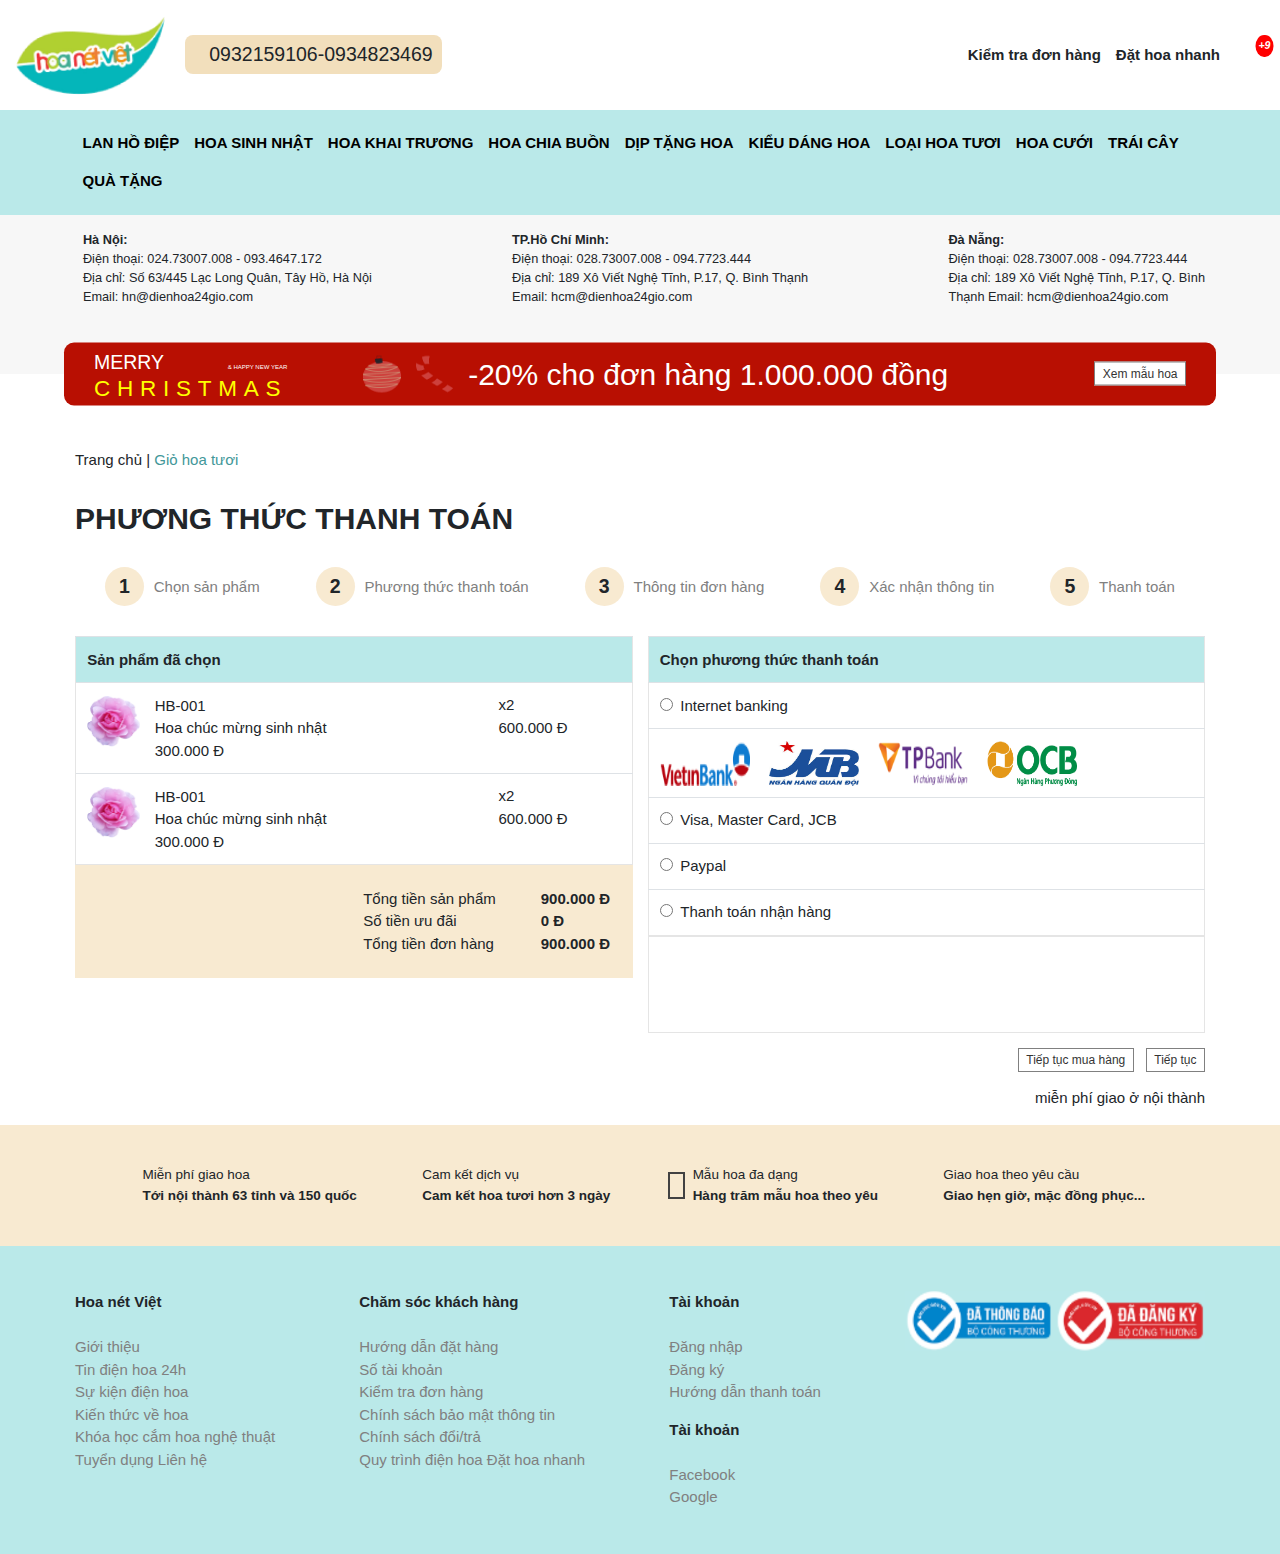
<file: src/payment/index.html>
<!DOCTYPE html>
<html lang="en">

<head>
    <meta charset="UTF-8">
    <meta name="viewport" content="width=device-width, initial-scale=1.0">
    <link rel="stylesheet" href="https://use.fontawesome.com/releases/v5.5.0/css/all.css"
        integrity="sha384-B4dIYHKNBt8Bc12p+WXckhzcICo0wtJAoU8YZTY5qE0Id1GSseTk6S+L3BlXeVIU" crossorigin="anonymous">
    <link rel="stylesheet" href="https://maxcdn.bootstrapcdn.com/bootstrap/4.5.2/css/bootstrap.min.css">
    <link rel="stylesheet" href="../common.css">
    <link rel="stylesheet" href="https://www.w3schools.com/w3css/4/w3.css">
    <title>Document</title>
</head>

<body>
    <!-- Sidebar -->
    <div class="w3-sidebar w3-bar-block w3-border-right" style="display:none" id="mySidebar">
        <button onclick="w3_close()" class="w3-bar-item w3-large">&times;</button>
        <div class="" id="mySidebar-list">
            <a href="#menu1" class="active">Lan hồ điệp</a>
            <a href="#menu2" class="active">Hoa sinh nhật</a>
            <a href="#menu3" class="active">Hoa khai trương</a>
            <a href="#menu4" class="active">Hoa chia buồn</a>
            <a href="#menu5" class="active">Dịp tặng hoa</a>
            <a href="#menu6" class="active">Kiểu dáng hoa</a>
            <a href="#menu7" class="active">Loại hoa tươi</a>
            <a href="#menu8" class="active">Hoa cưới</a>
            <a href="#menu9" class="active">Trái cây</a>
            <a href="#menu10" class="active">Quà tặng</a>
        </div>
    </div>
    <section class="header my-container d-flex justify-content-between">
        <span class="d-375-show" style="display: flex;align-items: center;font-size: 1.6em;"
            onclick="w3_open()">☰</span>
        <div class="info d-flex align-content-center">
            <img src="../../image/Logo.png" alt="logo">
            <span class="phone_number text-center d-375-none"><i class="fas fa-phone-volume mx-2"></i>
                0932159106-0934823469 </span>
        </div>
        </span>
        <div class="action d-flex">
            <span class="my-align-center d-375-none" style="font-weight: 700;margin-right: 1em;">Kiểm tra đơn
                hàng</span>
            <span class="my-align-center d-375-none" style="font-weight: 700; margin-right: 1em;">Đặt hoa nhanh</span>
            <div class="my-align-center d-375-none" style="margin-right: 1em;">
                <i class="far fa-user"></i>
            </div>
            <div class="my-align-center" style="margin-right: .5em;">
                <i class="fas fa-search"></i>
            </div>
            <div class="my-align-center" style="margin-right: .5em">
                <i class="fas fa-shopping-bag" style="position: relative;">
                    <span class="notification d-375-none">+9</span>
                </i>
            </div>
        </div>
    </section>
    <span class="phone_number d-375-show text-center d-768-show"><i class="fas fa-phone-volume mx-2"></i>
        0932159106-0934823469 </span>
    <div class="topnav" id="myTopnav">
        <a href="#menu1" class="active">Lan hồ điệp</a>
        <a href="#menu2" class="active">Hoa sinh nhật</a>
        <a href="#menu3" class="active">Hoa khai trương</a>
        <a href="#menu4" class="active">Hoa chia buồn</a>
        <a href="#menu5" class="active">Dịp tặng hoa</a>
        <a href="#menu6" class="active">Kiểu dáng hoa</a>
        <a href="#menu7" class="active">Loại hoa tươi</a>
        <a href="#menu8" class="active">Hoa cưới</a>
        <a href="#menu9" class="active">Trái cây</a>
        <a href="#menu10" class="active">Quà tặng</a>
        <!-- <a href="javascript:void(0);" class="icon" onclick="myFunction()">
            <i class="fa fa-bars"></i>
        </a> -->
    </div>
    <section class="location d-375-none py-3 my-container-header d-flex justify-content-between">
        <div class="item my-align-center">
            <i class="fas fa-map-marker-alt" style="font-size: 3.5em;margin-right: .15em;"></i>
            <div>
                <p> Hà Nội: </p>
                <p> Điện thoại: 024.73007.008 - 093.4647.172 </p>
                <p> Địa chỉ: Số 63/445 Lạc Long Quân, Tây Hồ, Hà Nội </p>
                <p> Email: hn@dienhoa24gio.com</p>
            </div>
        </div>
        <div class="item my-align-center">
            <i class="fas fa-map-marker-alt" style="font-size: 3.5em;margin-right: .15em;"></i>
            <div>
                <p>TP.Hồ Chí Minh:</p>
                <p>Điện thoại: 028.73007.008 - 094.7723.444 </p>
                <p>Địa chỉ: 189 Xô Viết Nghệ Tĩnh, P.17, Q. Bình Thạnh</p>
                <p>Email: hcm@dienhoa24gio.com</p>
            </div>
        </div>
        <div class="item my-align-center">
            <i class="fas fa-map-marker-alt" style="font-size: 3.5em;margin-right: .15em;"></i>
            <div>
                <p>Đà Nẵng:</p>
                <p>Điện thoại: 028.73007.008 - 094.7723.444 </p>
                <p>Địa chỉ: 189 Xô Viết Nghệ Tĩnh, P.17, Q. Bình</p>
                <p>Thạnh Email: hcm@dienhoa24gio.com</p>
            </div>
        </div>
        <div class="ad d-flex justify-content-between">
            <div class="wish">
                <div class="d-flex justify-content-between">
                    <span class="merry">MERRY</span>
                    <span class="happynewyear">& HAPPY NEW YEAR</span>
                </div>
                <span class="christmas"> CHRISTMAS </span>
            </div>
            <div class="discount">
                <img src="../../image/circle.png" alt="circle">
                <img src="../../image/candy.png" alt="candy">
                <p class="content my-align-center m-0">-20% cho đơn hàng 1.000.000 đồng</p>
            </div>
            <div class="button px-2">Xem mẫu hoa</div>
        </div>
    </section>
    <section class="my-container breadcum">
        <span class="home">Trang chủ | </span>
        <span class="item">Giỏ hoa tươi</span>
    </section>
    <section class="content payment my-container">
        <h2 class="title" style="margin: 1em 0 1em 0; font-size: 2em;"> Phương thức thanh toán </h2>
        <div class="list-step d-flex justify-content-between">
            <span class="step d-flex my-align-center">
                <div class="number">1</div>
                <span class="label">Chọn sản phẩm</span>
            </span>
            <span class="step d-flex my-align-center">
                <div class="number">2</div>
                <span class="label">Phương thức thanh toán</span>
            </span>
            <span class="step d-flex my-align-center">
                <div class="number">3</div>
                <span class="label">Thông tin đơn hàng</span>
            </span>
            <span class="step d-flex my-align-center">
                <div class="number">4</div>
                <span class="label">Xác nhận thông tin</span>
            </span>
            <span class="step d-flex my-align-center">
                <div class="number">5</div>
                <span class="label">Thanh toán</span>
            </span>
        </div>
        <div class="d-sm-flex">
            <div style="width: 100%;">
                <table class="table">
                    <tr style="background-color: #bae9e9;">
                        <th>Sản phẩm đã chọn</th>
                        <th><span></span></th>
                    </tr>
                    <tr>
                        <th class="d-flex">
                            <img class="mr-3" src="../../image/3381256ac72d2cd5c76af2bf7be62f93.png" alt="">
                            <div class="d-flex" style="flex-direction: column;">
                                <span>HB-001</span>
                                <span>Hoa chúc mừng sinh nhật</span>
                                <span>300.000 Đ</span>
                            </div>
                        </th>
                        <th>
                            <div>x2</div>
                            <div>600.000 Đ</div>
                        </th>
                    </tr>
                    <tr>
                        <th class="d-flex">
                            <img class="mr-3" src="../../image/3381256ac72d2cd5c76af2bf7be62f93.png" alt="">
                            <div class="d-flex" style="flex-direction: column;">
                                <span>HB-001</span>
                                <span>Hoa chúc mừng sinh nhật</span>
                                <span>300.000 Đ</span>
                            </div>
                        </th>
                        <th>
                            <div>x2</div>
                            <div>600.000 Đ</div>
                        </th>
                    </tr>
                </table>
                <div class="table-footer" style="background-color: #f8ead1;">
                    <div class="left mr-5">
                        <div>Tổng tiền sản phẩm</div>
                        <div>Số tiền ưu đãi</div>
                        <div>Tổng tiền đơn hàng</div>
                    </div>
                    <div class="right">
                        <div style="font-weight: 700;">900.000 Đ</div>
                        <div style="font-weight: 700;">0 Đ</div>
                        <div style="font-weight: 700;">900.000 Đ</div>
                    </div>
                </div>
            </div>
            <div class="mr-3"></div>
            <div style="width: 100%;">
                <table class="table">
                    <tr style="background-color: #bae9e9;">
                        <th>Chọn phương thức thanh toán</th>
                    </tr>
                    <tr>
                        <th><label><input class="mr-2" type="radio">Internet banking</label></th>
                    </tr>
                    <tr>
                        <th>
                            <div class="list-image">
                                <img src="../../image/Logo_của_Vietinbank@1X.png" alt="">
                                <img src="[data-uri]"
                                    alt="">
                                <img src="../../image/Logo-TPB@1X.png" alt="">
                                <img src="../../image/Logo-Ngan_hang_Phuong_Dong.png" alt="">
                            </div>
                        </th>
                    </tr>
                    <tr>
                        <th><label><input class="mr-2" type="radio">Visa, Master Card, JCB</label></th>
                    </tr>
                    <tr>
                        <th><label><input class="mr-2" type="radio">Paypal</label></th>
                    </tr>
                    <tr>
                        <th><label><input class="mr-2" type="radio">Thanh toán nhận hàng</label></th>
                    </tr>
                </table>
                <div class="table-footer" style="height: 6.5em; border: 1px solid #e5e5e5">
                </div>
            </div>
        </div>
    </section>
    <div class="router my-container" style="margin: 1em 0 1em 0;">
        <div class="d-flex justify-content-end" style="margin: 1em 0 1em 0;">
            <div class="button px-2" style="margin-right: 1em;">Tiếp tục mua hàng</div>
            <div class="button px-2">Tiếp tục</div>
        </div>
        <span class="d-flex justify-content-end"> <i class="fas fa-shipping-fast mr-2" style="font-size: 1.5em;"></i>
            miễn phí giao ở nội thành</span>
    </div>
    <footer>
        <div class="commitment d-flex justify-content-between"
            style="background-color: #f8ead1;font-size: .9em;padding: 3em 10em 3em 10em;">
            <div class="item my-align-center">
                <i class="fas fa-shipping-fast mr-2" style="font-size: 2.5em;"></i>
                <div>
                    <div>Miễn phí giao hoa</div>
                    <div style="font-weight: 800;">Tới nội thành 63 tỉnh và 150 quốc</div>
                </div>
            </div>
            <div class="item my-align-center">
                <i class="fas fa-user-check mr-2" style="font-size: 2.5em;"></i>
                <div>
                    <div>Cam kết dịch vụ</div>
                    <div style="font-weight: 800;">Cam kết hoa tươi hơn 3 ngày</div>
                </div>
            </div>
            <div class="item my-align-center">
                <span class="mr-2"
                    style="font-size: 2.5em; border: 2px solid rgb(66, 66, 66); width: .5em; height: .8em;"></span>
                <div>
                    <div>Mẫu hoa đa dạng</div>
                    <div style="font-weight: 800;">Hàng trăm mẫu hoa theo yêu</div>
                </div>
            </div>
            <div class="item my-align-center">
                <i class="fas fa-calendar-alt mr-2" style="font-size: 2.5em;"></i>
                <div>
                    <div>Giao hoa theo yêu cầu</div>
                    <div style="font-weight: 800;">Giao hẹn giờ, mặc đồng phục...</div>
                </div>
            </div>
        </div>
        <div class="footer my-container justify-content-between">
            <div class="item">
                <div class="title">Hoa nét Việt</div>
                <div class="content">Giới thiệu</div>
                <div class="content">Tin điện hoa 24h</div>
                <div class="content">Sự kiện điện hoa</div>
                <div class="content">Kiến thức về hoa</div>
                <div class="content">Khóa học cắm hoa nghệ thuật</div>
                <div class="content">Tuyển dụng Liên hệ</div>
            </div>
            <div class="item">
                <div class="title">Chăm sóc khách hàng</div>
                <div class="content">Hướng dẫn đặt hàng </div>
                <div class="content">Số tài khoản </div>
                <div class="content">Kiểm tra đơn hàng </div>
                <div class="content">Chính sách bảo mật thông tin </div>
                <div class="content">Chính sách đổi/trả </div>
                <div class="content">Quy trình điện hoa Đặt hoa nhanh</div>
            </div>
            <div class="item">
                <div class="title">Tài khoản</div>
                <div class="content">Đăng nhập</div>
                <div class="content">Đăng ký</div>
                <div class="content">Hướng dẫn thanh toán</div>
                <div style="margin-top: 1em;"></div>
                <div class="title">Tài khoản</div>
                <div class="content">Facebook</div>
                <div class="content">Google</div>
            </div>
            <img src="../../image/footerimg.png" style="width: 20em;height: 4em;" alt="">
        </div>
    </footer>
    <!-- Popper JS -->
    <script src="https://cdnjs.cloudflare.com/ajax/libs/popper.js/1.16.0/umd/popper.min.js"></script>
    <!-- Latest compiled JavaScript -->
    <script src="https://maxcdn.bootstrapcdn.com/bootstrap/4.5.2/js/bootstrap.min.js"></script>
    <script>
        function myFunction() {
            var x = document.getElementById("myTopnav");
            if (x.className === "topnav") {
                x.className += " responsive";
            } else {
                x.className = "topnav";
            }
        }
        const remove = () => {
            var listItem = document.getElementsByClassName('item-table')
            console.log('listItem: ', listItem);
            listItem[0].remove()
        }
        const plus = document.getElementsByClassName('plus-button')
        for (let index = 0; index < plus.length; index++) {
            const element = plus[index];
            element.addEventListener('click', (e) => {
                let currentValue = e.target.previousElementSibling.innerHTML
                e.target.previousElementSibling.innerHTML = +currentValue + 1
            }, false)
        }
        const minus = document.getElementsByClassName('minus-button')
        for (let index = 0; index < minus.length; index++) {
            const element = minus[index];
            element.addEventListener('click', (e) => {
                let currentValue = e.target.nextElementSibling.innerHTML
                if (+currentValue - 1 >= 0) {
                    e.target.nextElementSibling.innerHTML = +currentValue - 1
                }
            }, false)
        }

        function w3_open() {
            document.getElementById("mySidebar").style.display = "block";
        }

        function w3_close() {
            document.getElementById("mySidebar").style.display = "none";
        }
    </script>
</body>

</html>
</file>
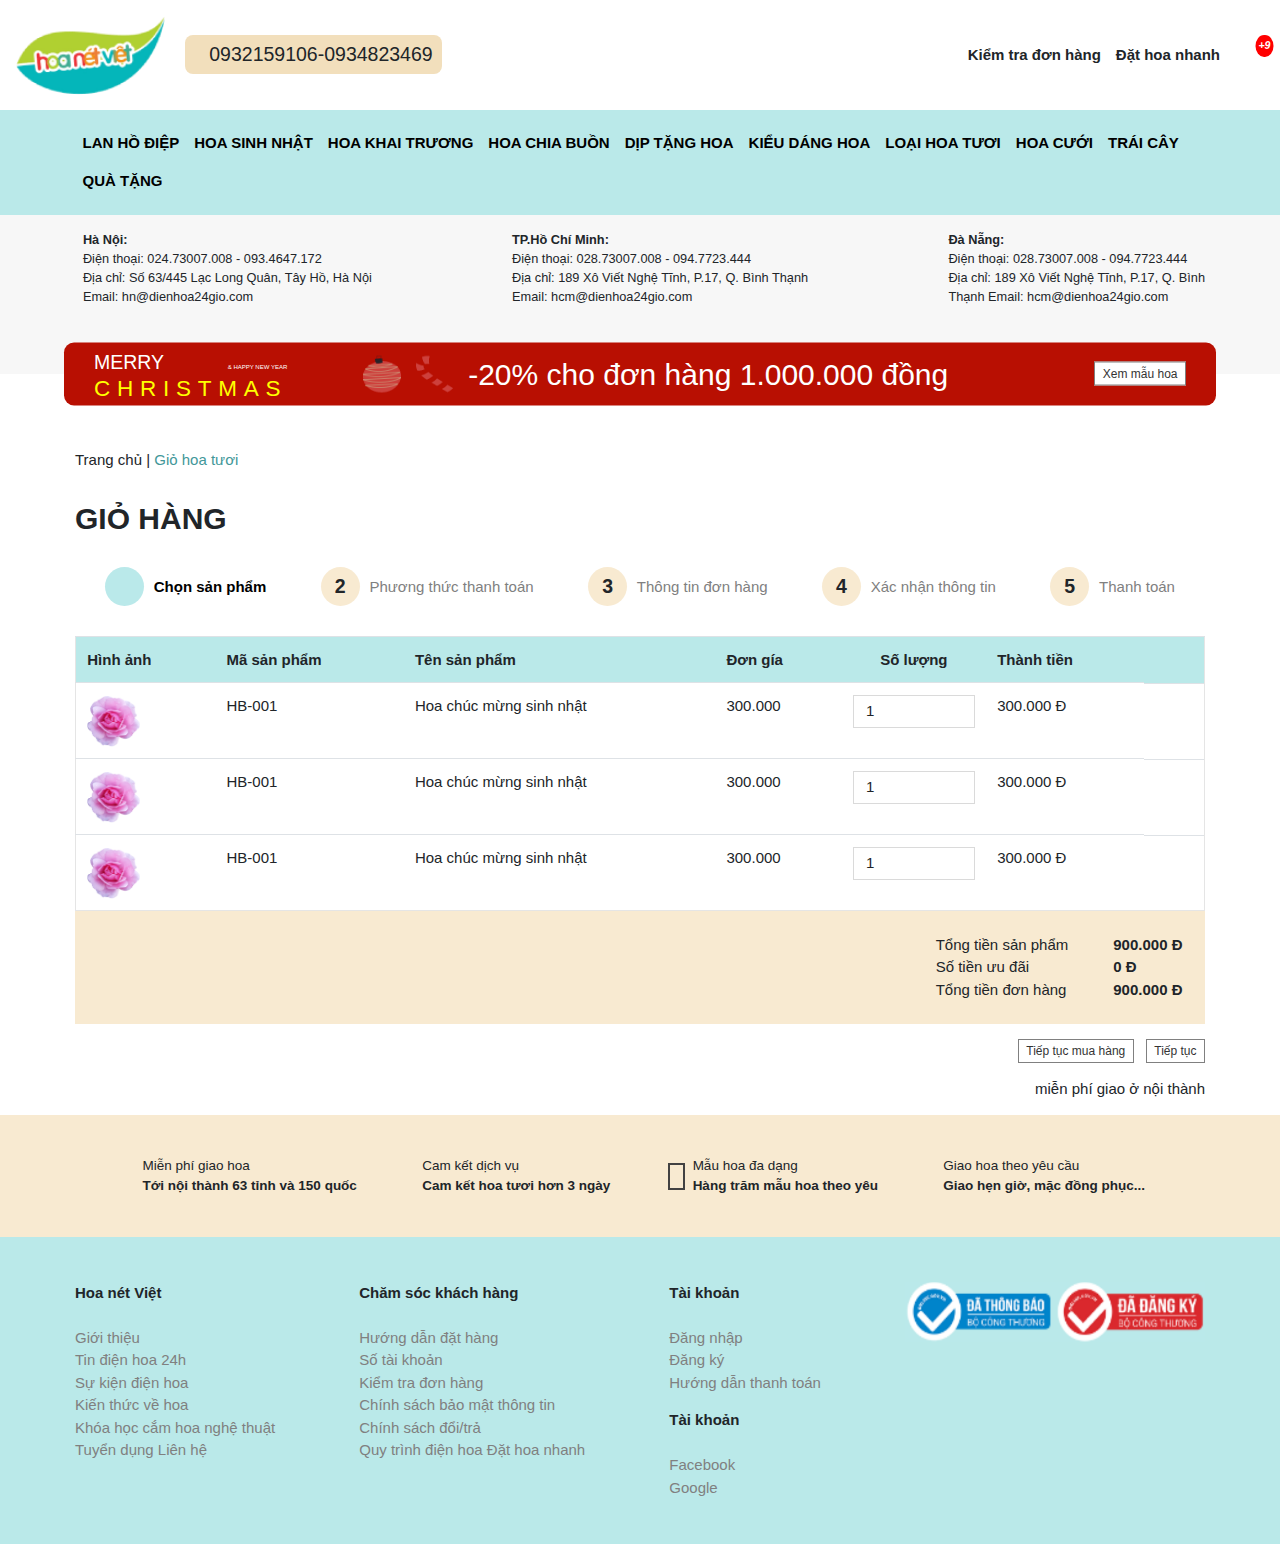
<file: src/shoppingCard/index.html>
<!DOCTYPE html>
<html lang="en">

<head>
    <meta charset="UTF-8">
    <meta name="viewport" content="width=device-width, initial-scale=1.0">
    <link rel="stylesheet" href="https://use.fontawesome.com/releases/v5.5.0/css/all.css"
        integrity="sha384-B4dIYHKNBt8Bc12p+WXckhzcICo0wtJAoU8YZTY5qE0Id1GSseTk6S+L3BlXeVIU" crossorigin="anonymous">
    <link rel="stylesheet" href="https://maxcdn.bootstrapcdn.com/bootstrap/4.5.2/css/bootstrap.min.css">
    <link rel="stylesheet" href="../common.css">
    <link rel="stylesheet" href="https://www.w3schools.com/w3css/4/w3.css">
    <title>Document</title>
</head>

<body>
    <!-- Sidebar -->
    <div class="w3-sidebar px-2 w3-bar-block w3-border-right" style="display:none" id="mySidebar">
        <button onclick="w3_close()" class="w3-bar-item w3-large">&times;</button>
        <div class="" id="mySidebar-list">
            <a href="#menu1" class="active">Lan hồ điệp</a>
            <a href="#menu2" class="active">Hoa sinh nhật</a>
            <a href="#menu3" class="active">Hoa khai trương</a>
            <a href="#menu4" class="active">Hoa chia buồn</a>
            <a href="#menu5" class="active">Dịp tặng hoa</a>
            <a href="#menu6" class="active">Kiểu dáng hoa</a>
            <a href="#menu7" class="active">Loại hoa tươi</a>
            <a href="#menu8" class="active">Hoa cưới</a>
            <a href="#menu9" class="active">Trái cây</a>
            <a href="#menu10" class="active">Quà tặng</a>
        </div>
        <hr>
        <div class="profile">
            <div class="profile-header p-2 d-flex" style="background-color: #f8ead1;">
                <img class="mx-3" src="../../image/circle.png" alt="">
                <div class="info">
                    <div class="name" style="font-size:1.2em ; font-weight: bold;">Dan Vu</div>
                    <div class="email">danvy@gmail.com</div>
                </div>
            </div>
            <div class="profile_action" style="background-color: #fff;">
                <div class="profile_action_item d-flex">
                    <div>
                        <i class="far fa-user"></i>
                        <span>Tài khoản</span>
                    </div>
                    <i class="fas fa-chevron-right"></i>
                </div>
                <div class="profile_action_item d-flex">
                    <i class="far fa-user"></i>
                    <span>Đăng xuất</span>
                </div>
            </div>
        </div>
    </div>
    <section class="header my-container d-flex justify-content-between">
        <span class="d-375-show" style="display: flex;align-items: center;font-size: 1.6em;"
            onclick="w3_open()">☰</span>
        <div class="info d-flex align-content-center">
            <img src="../../image/Logo.png" alt="logo">
            <span class="phone_number text-center d-375-none"><i class="fas fa-phone-volume mx-2"></i>
                0932159106-0934823469 </span>
        </div>
        </span>
        <div class="action d-flex">
            <span class="my-align-center d-375-none" style="font-weight: 700;margin-right: 1em;">Kiểm tra đơn
                hàng</span>
            <span class="my-align-center d-375-none" style="font-weight: 700; margin-right: 1em;">Đặt hoa nhanh</span>
            <div class="my-align-center d-375-none" style="margin-right: 1em;">
                <i class="far fa-user"></i>
            </div>
            <div class="my-align-center" style="margin-right: .5em;">
                <i class="fas fa-search"></i>
            </div>
            <div class="my-align-center" style="margin-right: .5em">
                <i class="fas fa-shopping-bag" style="position: relative;">
                    <span class="notification d-375-none">+9</span>
                </i>
            </div>
        </div>
    </section>
    <span class="phone_number d-375-show text-center d-768-show"><i class="fas fa-phone-volume mx-2"></i>
        0932159106-0934823469 </span>
    <div class="topnav" id="myTopnav">
        <a href="#menu1" class="active">Lan hồ điệp</a>
        <a href="#menu2" class="active">Hoa sinh nhật</a>
        <a href="#menu3" class="active">Hoa khai trương</a>
        <a href="#menu4" class="active">Hoa chia buồn</a>
        <a href="#menu5" class="active">Dịp tặng hoa</a>
        <a href="#menu6" class="active">Kiểu dáng hoa</a>
        <a href="#menu7" class="active">Loại hoa tươi</a>
        <a href="#menu8" class="active">Hoa cưới</a>
        <a href="#menu9" class="active">Trái cây</a>
        <a href="#menu10" class="active">Quà tặng</a>
        <!-- <a href="javascript:void(0);" class="icon" onclick="myFunction()">
            <i class="fa fa-bars"></i>
        </a> -->
    </div>
    <section class="location d-375-none py-3 my-container-header d-flex justify-content-between">
        <div class="item my-align-center">
            <i class="fas fa-map-marker-alt" style="font-size: 3.5em;margin-right: .15em;"></i>
            <div>
                <p> Hà Nội: </p>
                <p> Điện thoại: 024.73007.008 - 093.4647.172 </p>
                <p> Địa chỉ: Số 63/445 Lạc Long Quân, Tây Hồ, Hà Nội </p>
                <p> Email: hn@dienhoa24gio.com</p>
            </div>
        </div>
        <div class="item my-align-center">
            <i class="fas fa-map-marker-alt" style="font-size: 3.5em;margin-right: .15em;"></i>
            <div>
                <p>TP.Hồ Chí Minh:</p>
                <p>Điện thoại: 028.73007.008 - 094.7723.444 </p>
                <p>Địa chỉ: 189 Xô Viết Nghệ Tĩnh, P.17, Q. Bình Thạnh</p>
                <p>Email: hcm@dienhoa24gio.com</p>
            </div>
        </div>
        <div class="item my-align-center">
            <i class="fas fa-map-marker-alt" style="font-size: 3.5em;margin-right: .15em;"></i>
            <div>
                <p>Đà Nẵng:</p>
                <p>Điện thoại: 028.73007.008 - 094.7723.444 </p>
                <p>Địa chỉ: 189 Xô Viết Nghệ Tĩnh, P.17, Q. Bình</p>
                <p>Thạnh Email: hcm@dienhoa24gio.com</p>
            </div>
        </div>
        <div class="ad d-flex justify-content-between">
            <div class="wish">
                <div class="d-flex justify-content-between">
                    <span class="merry">MERRY</span>
                    <span class="happynewyear">& HAPPY NEW YEAR</span>
                </div>
                <span class="christmas"> CHRISTMAS </span>
            </div>
            <div class="discount">
                <img src="../../image/circle.png" alt="circle">
                <img src="../../image/candy.png" alt="candy">
                <p class="content my-align-center m-0">-20% cho đơn hàng 1.000.000 đồng</p>
            </div>
            <div class="button px-2">Xem mẫu hoa</div>
        </div>
    </section>
    <section class="my-container breadcum">
        <span class="home">Trang chủ | </span>
        <span class="item">Giỏ hoa tươi</span>
    </section>
    <section class="content my-container">
        <h2 class="title" style="margin: 1em 0 1em 0; font-size: 2em;"> Giỏ hàng </h2>
        <div class="list-step d-flex justify-content-between">
            <span class="step d-flex my-align-center">
                <div class="number active">
                    <i class="fas fa-check" style="color: #FFFFFF;"></i>
                </div>
                <span class="label active">Chọn sản phẩm</span>
            </span>
            <span class="step d-flex my-align-center">
                <div class="number">2</div>
                <span class="label">Phương thức thanh toán</span>
            </span>
            <span class="step d-flex my-align-center">
                <div class="number">3</div>
                <span class="label">Thông tin đơn hàng</span>
            </span>
            <span class="step d-flex my-align-center">
                <div class="number">4</div>
                <span class="label">Xác nhận thông tin</span>
            </span>
            <span class="step d-flex my-align-center">
                <div class="number">5</div>
                <span class="label">Thanh toán</span>
            </span>
        </div>
        <table class="table" id="table">
            <tr style="background-color: #bae9e9;">
                <th>Hình ảnh</th>
                <th>Mã sản phẩm</th>
                <th>Tên sản phẩm</th>
                <th>Đơn gía</th>
                <th class="text-center">Số lượng</th>
                <th>Thành tiền</th>
                <th><span /></th>
            </tr>
            <tr class="item-table">
                <th><img src="../../image/3381256ac72d2cd5c76af2bf7be62f93.png" alt=""></th>
                <th>HB-001</th>
                <th>Hoa chúc mừng sinh nhật</th>
                <th>300.000</th>
                <th class="text-center">
                    <span class="total  d-flex align-center"
                        style="border: 1px solid rgb(218, 218, 218); padding: .3em;">
                        <i style="color: #bae9e9; cursor: pointer; font-size: 1.2em;"
                            class="fas fa-minus-circle minus-button"></i>
                        <span class="number mx-2">1</span>
                        <i style="color: #bae9e9; cursor: pointer; font-size: 1.2em;"
                            class="fas fa-plus-circle plus-button"></i>
                    </span>
                </th>
                <th>300.000 Đ</th>
                <th class="d-flex">
                    <i class="far fa-edit"></i>
                    <div class="mr-3"></div>
                    <i onclick="remove()" class="far fa-trash-alt"></i>
                </th>
            </tr>
            <tr class="item-table">
                <th><img src="../../image/3381256ac72d2cd5c76af2bf7be62f93.png" alt=""></th>
                <th>HB-001</th>
                <th>Hoa chúc mừng sinh nhật</th>
                <th>300.000</th>
                <th class="text-center">
                    <span class="total  d-flex align-center"
                        style="border: 1px solid rgb(218, 218, 218); padding: .3em;">
                        <i style="color: #bae9e9; cursor: pointer; font-size: 1.2em;"
                            class="fas fa-minus-circle minus-button"></i>
                        <span class="number mx-2">1</span>
                        <i style="color: #bae9e9; cursor: pointer; font-size: 1.2em;"
                            class="fas fa-plus-circle plus-button"></i>
                    </span>
                </th>
                <th>300.000 Đ</th>
                <th class="d-flex">
                    <i class="far fa-edit"></i>
                    <div class="mr-3"></div>
                    <i onclick="remove()" class="far fa-trash-alt"></i>
                </th>
            </tr>
            <tr class="item-table">
                <th><img src="../../image/3381256ac72d2cd5c76af2bf7be62f93.png" alt=""></th>
                <th>HB-001</th>
                <th>Hoa chúc mừng sinh nhật</th>
                <th>300.000</th>
                <th class="text-center">
                    <span class="total  d-flex align-center"
                        style="border: 1px solid rgb(218, 218, 218); padding: .3em;">
                        <i style="color: #bae9e9; cursor: pointer; font-size: 1.2em;"
                            class="fas fa-minus-circle minus-button"></i>
                        <span class="number mx-2">1</span>
                        <i style="color: #bae9e9; cursor: pointer; font-size: 1.2em;"
                            class="fas fa-plus-circle plus-button"></i>
                    </span>
                </th>
                <th>300.000 Đ</th>
                <th class="d-flex">
                    <i class="far fa-edit"></i>
                    <div class="mr-3"></div>
                    <i onclick="remove()" class="far fa-trash-alt"></i>
                </th>
            </tr>
        </table>
        <div class="table-footer" style="background-color: #f8ead1;">
            <div class="left mr-5">
                <div>Tổng tiền sản phẩm</div>
                <div>Số tiền ưu đãi</div>
                <div>Tổng tiền đơn hàng</div>
            </div>
            <div class="right">
                <div style="font-weight: 700;">900.000 Đ</div>
                <div style="font-weight: 700;">0 Đ</div>
                <div style="font-weight: 700;">900.000 Đ</div>
            </div>
        </div>
    </section>
    <div class="router my-container" style="margin: 1em 0 1em 0;">
        <div class="d-flex justify-content-end" style="margin: 1em 0 1em 0;">
            <div class="button px-2" style="margin-right: 1em;">Tiếp tục mua hàng</div>
            <div class="button px-2">Tiếp tục</div>
        </div>
        <span class="d-flex justify-content-end"> <i class="fas fa-shipping-fast mr-2" style="font-size: 1.5em;"></i>
            miễn phí giao ở nội thành</span>
    </div>
    <footer>
        <div class="commitment d-flex justify-content-between"
            style="background-color: #f8ead1;font-size: .9em;padding: 3em 10em 3em 10em;">
            <div class="item my-align-center">
                <i class="fas fa-shipping-fast mr-2" style="font-size: 2.5em;"></i>
                <div>
                    <div>Miễn phí giao hoa</div>
                    <div style="font-weight: 800;">Tới nội thành 63 tỉnh và 150 quốc</div>
                </div>
            </div>
            <div class="item my-align-center">
                <i class="fas fa-user-check mr-2" style="font-size: 2.5em;"></i>
                <div>
                    <div>Cam kết dịch vụ</div>
                    <div style="font-weight: 800;">Cam kết hoa tươi hơn 3 ngày</div>
                </div>
            </div>
            <div class="item my-align-center">
                <span class="mr-2"
                    style="font-size: 2.5em; border: 2px solid rgb(66, 66, 66); width: .5em; height: .8em;"></span>
                <div>
                    <div>Mẫu hoa đa dạng</div>
                    <div style="font-weight: 800;">Hàng trăm mẫu hoa theo yêu</div>
                </div>
            </div>
            <div class="item my-align-center">
                <i class="fas fa-calendar-alt mr-2" style="font-size: 2.5em;"></i>
                <div>
                    <div>Giao hoa theo yêu cầu</div>
                    <div style="font-weight: 800;">Giao hẹn giờ, mặc đồng phục...</div>
                </div>
            </div>
        </div>
        <div class="footer my-container justify-content-between">
            <div class="item">
                <div class="title">Hoa nét Việt</div>
                <div class="content">Giới thiệu</div>
                <div class="content">Tin điện hoa 24h</div>
                <div class="content">Sự kiện điện hoa</div>
                <div class="content">Kiến thức về hoa</div>
                <div class="content">Khóa học cắm hoa nghệ thuật</div>
                <div class="content">Tuyển dụng Liên hệ</div>
            </div>
            <div class="item">
                <div class="title">Chăm sóc khách hàng</div>
                <div class="content">Hướng dẫn đặt hàng </div>
                <div class="content">Số tài khoản </div>
                <div class="content">Kiểm tra đơn hàng </div>
                <div class="content">Chính sách bảo mật thông tin </div>
                <div class="content">Chính sách đổi/trả </div>
                <div class="content">Quy trình điện hoa Đặt hoa nhanh</div>
            </div>
            <div class="item">
                <div class="title">Tài khoản</div>
                <div class="content">Đăng nhập</div>
                <div class="content">Đăng ký</div>
                <div class="content">Hướng dẫn thanh toán</div>
                <div style="margin-top: 1em;"></div>
                <div class="title">Tài khoản</div>
                <div class="content">Facebook</div>
                <div class="content">Google</div>
            </div>
            <img src="../../image/footerimg.png" style="width: 20em;height: 4em;" alt="">
        </div>
    </footer>
    <!-- Popper JS -->
    <script src="https://cdnjs.cloudflare.com/ajax/libs/popper.js/1.16.0/umd/popper.min.js"></script>
    <!-- Latest compiled JavaScript -->
    <script src="https://maxcdn.bootstrapcdn.com/bootstrap/4.5.2/js/bootstrap.min.js"></script>
    <script>
        function myFunction() {
            var x = document.getElementById("myTopnav");
            if (x.className === "topnav") {
                x.className += " responsive";
            } else {
                x.className = "topnav";
            }
        }
        const remove = () => {
            var listItem = document.getElementsByClassName('item-table')
            console.log('listItem: ', listItem);
            listItem[0].remove()
        }
        const plus = document.getElementsByClassName('plus-button')
        for (let index = 0; index < plus.length; index++) {
            const element = plus[index];
            element.addEventListener('click', (e) => {
                let currentValue = e.target.previousElementSibling.innerHTML
                e.target.previousElementSibling.innerHTML = +currentValue + 1
            }, false)
        }
        const minus = document.getElementsByClassName('minus-button')
        for (let index = 0; index < minus.length; index++) {
            const element = minus[index];
            element.addEventListener('click', (e) => {
                let currentValue = e.target.nextElementSibling.innerHTML
                if (+currentValue - 1 >= 0) {
                    e.target.nextElementSibling.innerHTML = +currentValue - 1
                }
            }, false)
        }

        function w3_open() {
            document.getElementById("mySidebar").style.display = "block";
        }

        function w3_close() {
            document.getElementById("mySidebar").style.display = "none";
        }
    </script>
</body>

</html>
</file>
<file: src/common.css>
body {
    font-size: 16px;
}

.my-align-center {
    display: flex;
    align-items: center;
}

.my-container {
    padding: 0 5em 0 5em;
}

.my-container-header {
    padding: 0 5em 0 5em;
}

.header {
    padding: 1em;
}

.header .info {
    align-items: center;
}

.header .info img {
    width: 10em;
}

.header .phone_number {
    display: flex;
    align-items: center;
    font-size: 1.3em;
    background-color: #f2dfbc;
    padding: .5em;
    height: 2em;
    border-radius: 8px;
    font-weight: 500;
    margin-left: 1em
}

.notification {
    padding: .31em .25em .31em .25em;
    position: absolute;
    top: 0px;
    right: 0;
    transform: translate(90%, -90%);
    background-color: red;
    margin-left: 1em;
    border-radius: 50%;
    font-size: .7em;
    font-weight: bolder;
    color: #fff;
}

.navbar {
    background-color: #bae9ea;
    font-weight: 700;
    display: flex;
}

.navbar span {
    padding-left: 1em;
    padding-right: 1em;
    font-size: .8em;
    text-decoration: none;
}

/* ============location=============== */
.location {
    margin-bottom: 5em;
    background-color: #f7f7f7;
    position: relative;
    padding-bottom: 4.5em !important;
}

.location .item p {
    margin: 0;
    font-weight: 400;
    font-size: .85em;
}

.location .item p:first-child {
    font-weight: 700;
}

/* ============ad=============== */
.ad {
    padding: 0 2em 0 2em;
    align-items: center;
    position: absolute;
    bottom: 0;
    background-color: #b80f02;
    border-radius: 10px;
    color: #fff;
    width: 90%;
    left: 50%;
    transform: translate(-50%, 50%);
}

.wish .christmas {
    color: yellow;
    letter-spacing: .3em;
    font-size: 1.5em;
}

.wish .merry {
    display: flex;
    align-items: flex-end;
    transform: translateY(.3em);
    font-size: 1.3em;
}

.wish .happynewyear {
    font-size: .4em;
    display: flex;
    align-items: flex-end;
}

.discount {
    width: 60%;
    display: flex;
    align-items: center;
}

.discount img {
    width: 2.5em;
    height: 2.5em;
    margin-right: 1em;
    align-items: center;
}

.discount .content {
    font-size: 2em;
}

.button {
    height: 2em;
    background-color: #fff;
    color: #343434;
    display: flex;
    align-items: center;
    font-size: .8em;
    white-space: nowrap;
    border: 1px solid gray;
    cursor: pointer;
}

.breadcum .item {
    color: #429799
}

/* ============step=============== */

section.content .step {
    cursor: pointer;
}

section.content .step span {
    color: gray;
}

section.content .step .number {
    width: 2em;
    height: 2em;
    margin-right: .5em;
    background-color: gray;
    border-radius: 50%;
    display: flex;
    justify-content: center;
    align-items: center;
    font-size: 1.3em;
    background-color: #f8ead1;
    font-weight: 800;
}

section.content .step:hover .number {
    background-color: #bae9ea;
}

section.content .step .number.active {
    background-color: #bae9ea;
}

section.content .step .label.active {
    color: black;
    font-weight: bold;
}

.content .title {
    font-weight: bold;
}

.list-step {
    margin: 2em;
}

.table {
    border: .1px solid #e5e5e5;
    margin: 0;
}

.table tr:first-child th {
    font-weight: 700;
}

.table th {
    font-weight: 400;
}

.table img {
    width: 3.5em;
    height: 3.5em;
}

.table-footer {
    padding: 1.5em;
    display: flex;
    justify-content: flex-end;
}


/* ============footer=============== */
.footer {
    display: flex;
    background-color: #bae9e9;
    padding-top: 3em;
    padding-bottom: 3em;
}

.footer .title {
    margin-bottom: 1.5em;
    font-weight: 700;
}

@media screen and (max-width: 1024px) {
    body {
        font-size: 16px;
    }

    .commitment {
        padding: 2em !important;
    }

    .topnav {
        padding: 1em !important;
    }

    .my-container {
        padding: 1em 1em 1em 1em;
    }

    .my-container-header {
        padding: 1em 2em 1em 2em;
    }
}

.phone_number.d-375-show {
    display: none !important;
}

.d-375-show {
    display: none !important;
}

@media screen and (max-width: 768px) {
    body {
        font-size: 10px;
    }

    .location {
        margin-bottom: 3em;
    }

    .topnav {
        padding: .5em !important;
        display: none;
    }

    section.my-container.breadcum {
        font-size: 16px;
        padding: .5em;
    }

    .my-container {
        padding: 1em 1em 1em 1em;
    }

    .header .phone_number {
        display: flex;
        align-items: center;
        font-size: 1.3em;
        background-color: #f2dfbc !important;
        padding: .5em;
        height: 2em;
        border-radius: 8px;
        font-weight: 500;
        margin-left: 1em
    }

    .location {
        font-size: 1.4em;
    }

    .ad {
        width: 95%;
        font-size: 10px;
    }

    .my-container-header {
        padding: 1em 2em 1em 2em;
    }

    .footer .item .title {
        font-size: 1em;
        margin-bottom: .8em;
    }
}

@media screen and (max-width: 375px) {
    body {
        font-size: 9px !important;
    }

    .my-container {
        padding: 1em 1em 1em 1em;
    }

    .ad {
        width: 100%;
        font-size: 7px !important;
    }

    .discount .content {
        font-size: 1.5em;
    }

    section.content {
        font-size: 7px;
    }

    .header .info img {
        width: 5em;
    }

    .content.payment .table {
        font-size: 11px !important;
    }

    .my-container-header {
        padding: 1em 1em 1em 1em;
    }

    .topnav {
        padding: 1em !important;
    }

    .phone_number {
        display: flex;
        justify-content: center;
        align-items: center;
        font-size: 1.5em !important;
        background-color: #f2dfbc;
        padding: .5em;
        height: 2em;
        border-radius: 8px;
        font-weight: 500;
        margin-left: 1em
    }

    .topnav a {
        font-size: 1.5em !important;
    }

    .location {
        padding-bottom: 2em !important;
    }

    .list-step {
        margin: 1em;
    }

    .router.my-container {
        padding: 0 !important;
        padding-right: 5px !important;
    }

    .content h2.title {
        margin: .2em !important;
        font-size: 1.4em !important;
    }

    .header {
        padding: .5em;
        font-size: 14px;
    }

    .header .action {
        font-size: 1.1em;
    }

    .phone_number {
        font-size: .7em;
        margin-left: 2px !important;
    }

    section.my-container.breadcum {
        font-size: 16px;
        padding: .2em;
        font-size: 1.5em;
    }

    .d-375-none {
        display: none !important;
    }

    .d-375-show {
        display: block !important;
    }

    .commitment {
        display: block !important;
        font-size: 10px !important;
    }

    .footer {
        flex-direction: column;
        font-size: 15px;
    }

    .commitment .item {
        margin-bottom: 1em !important;
    }
}


/* Add a black background color to the top navigation */
.topnav {
    background-color: #bae9e9;
    overflow: hidden;
    padding: 1em 5em 1em 5em;
}

/* Style the links inside the navigation bar */
.topnav a {
    float: left;
    display: block;
    color: #f2f2f2;
    text-align: center;
    padding: 14px 16px;
    text-decoration: none;
    font-size: 1em;
    text-transform: uppercase;
    font-weight: 700;
}

/* Change the color of links on hover */
.topnav a:hover {
    background-color: #f8ead1;
    color: black;
}

/* Add an active class to highlight the current page */
.topnav a.active {
    color: black;
    padding: .5em;
}

/* Hide the link that should open and close the topnav on small screens */
.topnav .icon {
    display: none;
    color: black;
    padding: .5em;
}

/* When the screen is less than 600 pixels wide, hide all links, except for the first one ("Home"). Show the link that contains should open and close the topnav (.icon) */
@media screen and (max-width: 800px) {
    .topnav a:not(:first-child) {
        display: none;
    }

    .topnav a.icon {
        float: right;
        display: block;
    }
}

/* The "responsive" class is added to the topnav with JavaScript when the user clicks on the icon. This class makes the topnav look good on small screens (display the links vertically instead of horizontally) */
@media screen and (max-width: 800px) {
    .topnav.responsive {
        position: relative;
    }

    .topnav.responsive a.icon {
        position: absolute;
        right: 0;
        top: 0;
    }

    .topnav.responsive a {
        float: none;
        display: block;
        text-align: left;
    }
}


.list-image img {
    width: 6em;
    height: 3em;
    margin-right: 1em;
}

label {
    margin: 0;
}

.content .title {
    text-transform: uppercase;
}

.footer .item .content {
    color: gray;
}

#mySidebar-list {
    display: flex;
    flex-direction: column;
    line-height: 2.5em;
    font-weight: 500;
    font-size: .9em;
    text-transform: uppercase;
    background-color: #bae9e9;
}

#mySidebar-list a {
    padding-left: 1em;
    font-weight: 600 !important;
}

.w3-sidebar {
    width: 70% !important;
    font-size: 15px;
    background-color: #bae9e9 !important;
}

.w3-sidebar button {
    font-size: 1.5em !important;
    font-weight: 700;
    background-color: #bae9e9;
}
</file>
